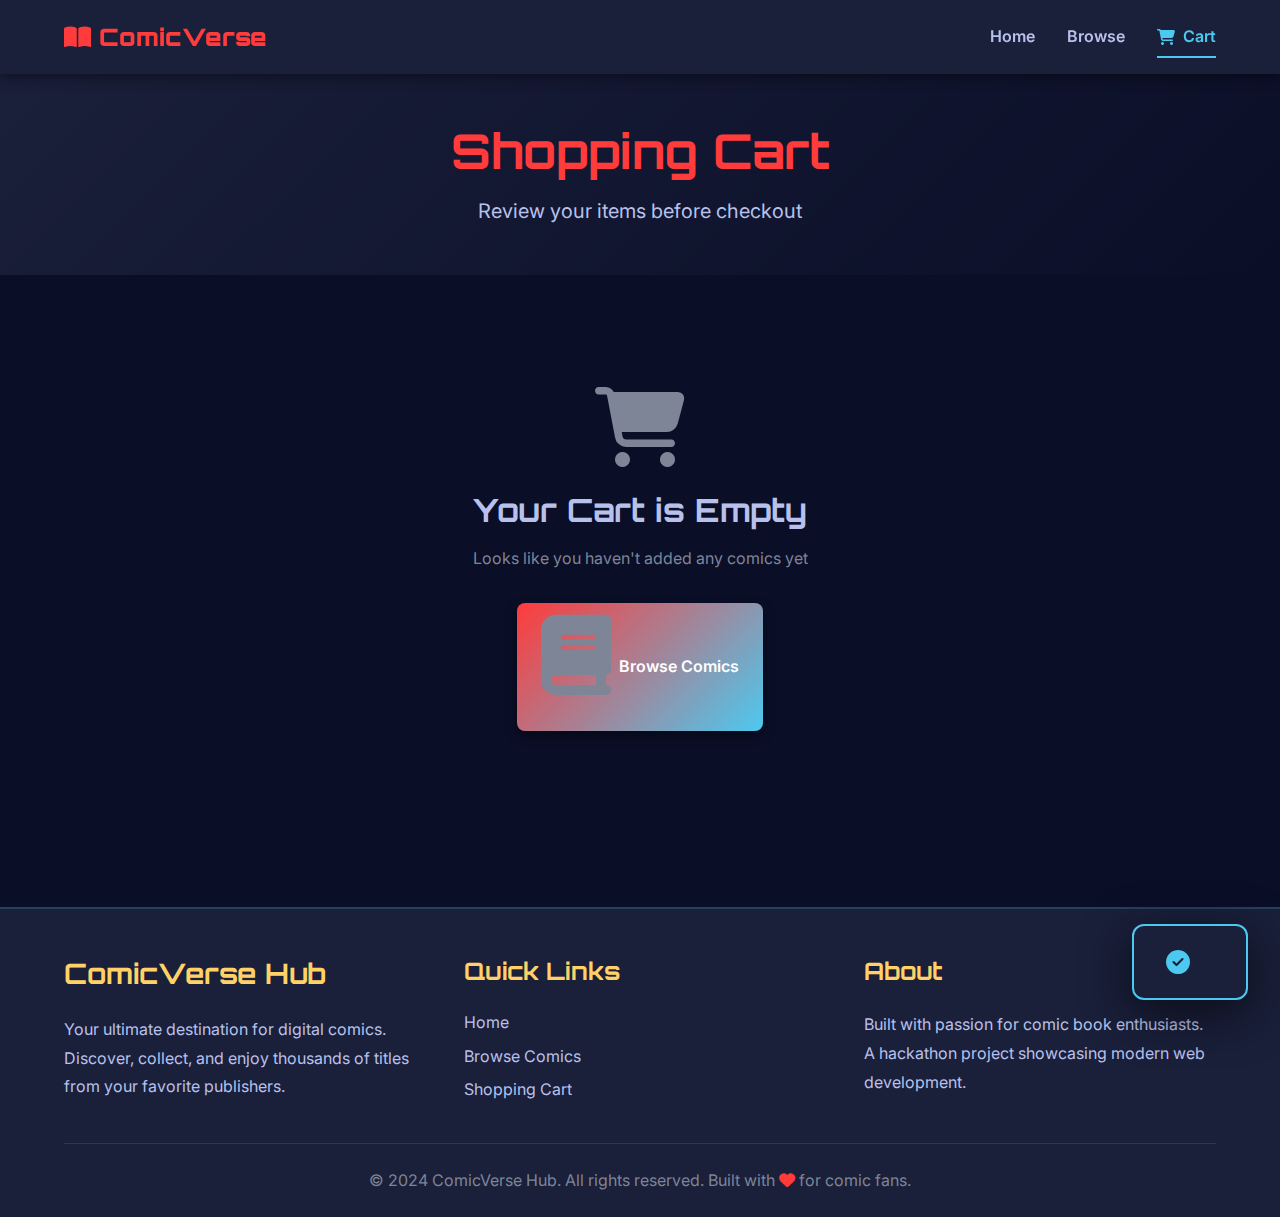
<file: cart.html>
<!DOCTYPE html>
<html lang="en">
<head>
    <meta charset="UTF-8">
    <meta name="viewport" content="width=device-width, initial-scale=1.0">
    <meta name="description" content="Your shopping cart">
    <title>Shopping Cart - ComicVerse Hub</title>
    
    <!-- Fonts -->
    <link rel="preconnect" href="https://fonts.googleapis.com">
    <link rel="preconnect" href="https://fonts.gstatic.com" crossorigin>
    <link href="https://fonts.googleapis.com/css2?family=Orbitron:wght@400;700;900&family=Inter:wght@300;400;600;700&display=swap" rel="stylesheet">
    
    <!-- Font Awesome -->
    <link rel="stylesheet" href="https://cdnjs.cloudflare.com/ajax/libs/font-awesome/6.4.0/css/all.min.css">
    
    <!-- Stylesheet -->
    <link rel="stylesheet" href="./css/styles.css">
</head>
<body>
    <!-- Navigation -->
    <nav class="navbar" id="navbar" role="navigation" aria-label="Main navigation">
        <div class="nav-container">
            <a href="./index.html" class="nav-logo" aria-label="ComicVerse Hub Home">
                <i class="fas fa-book-open" aria-hidden="true"></i>
                <span>ComicVerse</span>
            </a>
            
            <button class="nav-toggle" id="navToggle" aria-label="Toggle navigation menu" aria-expanded="false">
                <span class="hamburger"></span>
                <span class="hamburger"></span>
                <span class="hamburger"></span>
            </button>
            
            <ul class="nav-menu" id="navMenu" role="menubar">
                <li role="none"><a href="./index.html" class="nav-link" role="menuitem">Home</a></li>
                <li role="none"><a href="./browse.html" class="nav-link" role="menuitem">Browse</a></li>
                <li role="none"><a href="./cart.html" class="nav-link active" role="menuitem">
                    <i class="fas fa-shopping-cart" aria-hidden="true"></i>
                    Cart
                    <span class="cart-badge" id="cartBadge" aria-label="Items in cart">0</span>
                </a></li>
            </ul>
        </div>
    </nav>

    <!-- Cart Header -->
    <section class="cart-header">
        <div class="container">
            <h1>Shopping Cart</h1>
            <p id="cartSubtitle">Review your items before checkout</p>
        </div>
    </section>

    <!-- Cart Content -->
    <section class="cart-section" aria-label="Shopping cart contents">
        <div class="container">
            <div class="cart-layout">
                <!-- Cart Items -->
                <div class="cart-items" id="cartItems" data-testid="cart-items">
                    <!-- Cart items will be dynamically inserted -->
                </div>

                <!-- Cart Summary -->
                <aside class="cart-summary" id="cartSummary" data-testid="cart-summary">
                    <h2>Order Summary</h2>
                    <div class="summary-row">
                        <span>Subtotal:</span>
                        <span id="subtotalAmount" data-testid="subtotal-amount">$0.00</span>
                    </div>
                    <div class="summary-row">
                        <span>Tax (5%):</span>
                        <span id="taxAmount" data-testid="tax-amount">$0.00</span>
                    </div>
                    <div class="summary-divider"></div>
                    <div class="summary-row summary-total">
                        <span>Total:</span>
                        <span id="totalAmount" data-testid="total-amount">$0.00</span>
                    </div>
                    <button class="btn btn-primary btn-block" id="checkoutBtn" data-testid="checkout-btn" disabled>
                        <i class="fas fa-lock" aria-hidden="true"></i>
                        Proceed to Checkout
                    </button>
                </aside>
            </div>

            <!-- Empty Cart State -->
            <div class="empty-cart" id="emptyCart" style="display: none;" data-testid="empty-cart">
                <i class="fas fa-shopping-cart" aria-hidden="true"></i>
                <h2>Your Cart is Empty</h2>
                <p>Looks like you haven't added any comics yet</p>
                <a href="./browse.html" class="btn btn-primary" data-testid="browse-comics-btn">
                    <i class="fas fa-book" aria-hidden="true"></i>
                    Browse Comics
                </a>
            </div>
        </div>
    </section>

    <!-- Footer -->
    <footer class="footer" role="contentinfo">
        <div class="container">
            <div class="footer-content">
                <div class="footer-section">
                    <h3>ComicVerse Hub</h3>
                    <p>Your ultimate destination for digital comics. Discover, collect, and enjoy thousands of titles from your favorite publishers.</p>
                </div>
                <div class="footer-section">
                    <h4>Quick Links</h4>
                    <ul>
                        <li><a href="./index.html">Home</a></li>
                        <li><a href="./browse.html">Browse Comics</a></li>
                        <li><a href="./cart.html">Shopping Cart</a></li>
                    </ul>
                </div>
                <div class="footer-section">
                    <h4>About</h4>
                    <p>Built with passion for comic book enthusiasts. A hackathon project showcasing modern web development.</p>
                </div>
            </div>
            <div class="footer-bottom">
                <p>&copy; 2024 ComicVerse Hub. All rights reserved. Built with <i class="fas fa-heart" aria-hidden="true"></i> for comic fans.</p>
            </div>
        </div>
    </footer>

    <!-- Checkout Modal -->
    <div class="modal" id="checkoutModal" role="dialog" aria-labelledby="checkoutModalTitle" aria-modal="true" style="display: none;">
        <div class="modal-overlay" id="checkoutOverlay"></div>
        <div class="modal-content">
            <div class="modal-header">
                <h3 id="checkoutModalTitle">Order Confirmed!</h3>
            </div>
            <div class="modal-body">
                <i class="fas fa-check-circle success-icon" aria-hidden="true"></i>
                <p><strong>Thank you for your order!</strong></p>
                <p>Your simulated order has been placed successfully. In a real application, you would receive a confirmation email with order details.</p>
                <div class="order-details">
                    <p><strong>Order Total:</strong> <span id="orderTotal">$0.00</span></p>
                </div>
            </div>
            <div class="modal-footer">
                <a href="./browse.html" class="btn btn-primary" data-testid="continue-browsing-btn">Continue Browsing</a>
            </div>
        </div>
    </div>

    <!-- Toast Notification -->
    <div class="toast" id="toast" role="alert" aria-live="polite" aria-atomic="true">
        <div class="toast-content">
            <i class="toast-icon fas fa-check-circle" aria-hidden="true"></i>
            <span class="toast-message" id="toastMessage"></span>
        </div>
    </div>

    <!-- Scripts -->
    <script src="./js/comics.js"></script>
    <script src="./js/cart.js"></script>
</body>
</html>
</file>
<file: css/styles.css>
/* ===================================
   ComicVerse Hub - Main Stylesheet
   Dark Comic Theme with Bold Accents
   =================================== */

/* === CSS Variables === */
:root {
    /* Color Palette */
    --primary-bg: #0a0e27;
    --secondary-bg: #1a1f3a;
    --accent-red: #ff3b3b;
    --accent-yellow: #ffd166;
    --accent-cyan: #4cc9f0;
    --text-primary: #ffffff;
    --text-secondary: #b8c1ec;
    --text-muted: #7d8597;
    
    /* Spacing */
    --spacing-xs: 0.5rem;
    --spacing-sm: 1rem;
    --spacing-md: 1.5rem;
    --spacing-lg: 2rem;
    --spacing-xl: 3rem;
    --spacing-2xl: 4rem;
    
    /* Typography */
    --font-heading: 'Orbitron', sans-serif;
    --font-body: 'Inter', sans-serif;
    
    /* Border Radius */
    --radius-sm: 4px;
    --radius-md: 8px;
    --radius-lg: 12px;
    --radius-xl: 16px;
    
    /* Transitions */
    --transition-fast: 0.15s ease;
    --transition-base: 0.3s ease;
    --transition-slow: 0.5s ease;
    
    /* Shadows */
    --shadow-sm: 0 2px 4px rgba(0, 0, 0, 0.3);
    --shadow-md: 0 4px 12px rgba(0, 0, 0, 0.4);
    --shadow-lg: 0 8px 24px rgba(0, 0, 0, 0.5);
    --shadow-xl: 0 12px 48px rgba(0, 0, 0, 0.6);
    
    /* Z-index */
    --z-dropdown: 1000;
    --z-sticky: 1020;
    --z-modal-backdrop: 1040;
    --z-modal: 1050;
    --z-toast: 1060;
}

/* === Global Reset & Base Styles === */
* {
    margin: 0;
    padding: 0;
    box-sizing: border-box;
}

html {
    font-size: 16px;
    scroll-behavior: smooth;
}

body {
    font-family: var(--font-body);
    background-color: var(--primary-bg);
    color: var(--text-primary);
    line-height: 1.6;
    overflow-x: hidden;
    min-height: 100vh;
}

h1, h2, h3, h4, h5, h6 {
    font-family: var(--font-heading);
    font-weight: 700;
    line-height: 1.2;
    margin-bottom: var(--spacing-md);
}

h1 { font-size: 2.5rem; }
h2 { font-size: 2rem; }
h3 { font-size: 1.75rem; }
h4 { font-size: 1.5rem; }
h5 { font-size: 1.25rem; }
h6 { font-size: 1rem; }

a {
    color: var(--accent-cyan);
    text-decoration: none;
    transition: color var(--transition-base);
}

a:hover {
    color: var(--accent-yellow);
}

img {
    max-width: 100%;
    height: auto;
    display: block;
}

button {
    font-family: inherit;
    cursor: pointer;
    border: none;
    background: none;
}

/* === Utility Classes === */
.container {
    max-width: 1200px;
    margin: 0 auto;
    padding: 0 var(--spacing-md);
}

.btn {
    display: inline-flex;
    align-items: center;
    gap: var(--spacing-xs);
    padding: 0.75rem 1.5rem;
    font-size: 1rem;
    font-weight: 600;
    border-radius: var(--radius-md);
    transition: all var(--transition-base);
    cursor: pointer;
    border: none;
    text-decoration: none;
}

.btn-primary {
    background: linear-gradient(135deg, var(--accent-red), var(--accent-cyan));
    color: var(--text-primary);
    box-shadow: var(--shadow-md);
}

.btn-primary:hover {
    transform: translateY(-2px);
    box-shadow: var(--shadow-lg);
    color: var(--text-primary);
}

.btn-primary:active {
    transform: translateY(0);
}

.btn-primary:disabled {
    opacity: 0.5;
    cursor: not-allowed;
    transform: none;
}

.btn-secondary {
    background: var(--secondary-bg);
    color: var(--text-primary);
    border: 2px solid var(--accent-cyan);
}

.btn-secondary:hover {
    background: var(--accent-cyan);
    color: var(--primary-bg);
}

.btn-block {
    width: 100%;
    justify-content: center;
}

/* === Navigation === */
.navbar {
    background: var(--secondary-bg);
    padding: var(--spacing-sm) 0;
    position: sticky;
    top: 0;
    z-index: var(--z-sticky);
    box-shadow: var(--shadow-md);
}

.nav-container {
    max-width: 1200px;
    margin: 0 auto;
    padding: 0 var(--spacing-md);
    display: flex;
    justify-content: space-between;
    align-items: center;
}

.nav-logo {
    display: flex;
    align-items: center;
    gap: var(--spacing-xs);
    font-family: var(--font-heading);
    font-size: 1.5rem;
    font-weight: 900;
    color: var(--accent-red);
    transition: transform var(--transition-base);
}

.nav-logo:hover {
    transform: scale(1.05);
    color: var(--accent-red);
}

.nav-menu {
    display: flex;
    list-style: none;
    gap: var(--spacing-lg);
    align-items: center;
}

.nav-link {
    color: var(--text-secondary);
    font-weight: 600;
    transition: color var(--transition-base);
    position: relative;
    display: flex;
    align-items: center;
    gap: var(--spacing-xs);
    padding: 0.5rem 0;
}

.nav-link:hover,
.nav-link.active {
    color: var(--accent-cyan);
}

.nav-link::after {
    content: '';
    position: absolute;
    bottom: 0;
    left: 0;
    width: 0;
    height: 2px;
    background: var(--accent-cyan);
    transition: width var(--transition-base);
}

.nav-link:hover::after,
.nav-link.active::after {
    width: 100%;
}

.cart-badge {
    background: var(--accent-red);
    color: var(--text-primary);
    border-radius: 50%;
    padding: 0.25rem 0.5rem;
    font-size: 0.75rem;
    font-weight: 700;
    min-width: 20px;
    text-align: center;
}

.nav-toggle {
    display: none;
    flex-direction: column;
    gap: 4px;
    padding: 0.5rem;
}

.hamburger {
    width: 25px;
    height: 3px;
    background: var(--text-primary);
    transition: all var(--transition-base);
    border-radius: 2px;
}

/* === Hero Carousel === */
.hero-section {
    position: relative;
    height: 500px;
    overflow: hidden;
    background: linear-gradient(to bottom, var(--secondary-bg), var(--primary-bg));
}

.carousel {
    position: relative;
    width: 100%;
    height: 100%;
}

.carousel-inner {
    display: flex;
    height: 100%;
    transition: transform 0.6s cubic-bezier(0.68, -0.55, 0.265, 1.55);
}

.carousel-item {
    min-width: 100%;
    height: 100%;
    display: flex;
    align-items: center;
    justify-content: center;
    position: relative;
    background-size: cover;
    background-position: center;
}

.carousel-content {
    max-width: 1200px;
    padding: 0 var(--spacing-md);
    display: grid;
    grid-template-columns: 1fr 1fr;
    gap: var(--spacing-xl);
    align-items: center;
    width: 100%;
}

.carousel-text {
    z-index: 2;
}

.carousel-text h2 {
    font-size: 3rem;
    margin-bottom: var(--spacing-sm);
    color: var(--accent-yellow);
    text-shadow: 2px 2px 8px rgba(0, 0, 0, 0.8);
}

.carousel-text p {
    font-size: 1.25rem;
    color: var(--text-secondary);
    margin-bottom: var(--spacing-lg);
    text-shadow: 1px 1px 4px rgba(0, 0, 0, 0.8);
}

.carousel-image {
    display: flex;
    justify-content: center;
    align-items: center;
    z-index: 2;
}

.carousel-image img {
    max-width: 300px;
    height: auto;
    border-radius: var(--radius-lg);
    box-shadow: var(--shadow-xl);
    transition: transform var(--transition-slow);
}

.carousel-item:hover .carousel-image img {
    transform: scale(1.05);
}

.carousel-control {
    position: absolute;
    top: 50%;
    transform: translateY(-50%);
    background: rgba(255, 59, 59, 0.8);
    color: var(--text-primary);
    width: 50px;
    height: 50px;
    border-radius: 50%;
    display: flex;
    align-items: center;
    justify-content: center;
    font-size: 1.5rem;
    z-index: 10;
    transition: all var(--transition-base);
    cursor: pointer;
}

.carousel-control:hover {
    background: var(--accent-red);
    transform: translateY(-50%) scale(1.1);
}

.carousel-control:focus {
    outline: 2px solid var(--accent-yellow);
    outline-offset: 2px;
}

.carousel-control.prev {
    left: var(--spacing-md);
}

.carousel-control.next {
    right: var(--spacing-md);
}

.carousel-indicators {
    position: absolute;
    bottom: var(--spacing-md);
    left: 50%;
    transform: translateX(-50%);
    display: flex;
    gap: var(--spacing-xs);
    z-index: 10;
}

.carousel-indicator {
    width: 12px;
    height: 12px;
    border-radius: 50%;
    background: rgba(255, 255, 255, 0.5);
    border: none;
    cursor: pointer;
    transition: all var(--transition-base);
}

.carousel-indicator:hover,
.carousel-indicator.active {
    background: var(--accent-yellow);
    transform: scale(1.3);
}

.carousel-indicator:focus {
    outline: 2px solid var(--accent-cyan);
    outline-offset: 2px;
}

/* === Content Sections === */
.content-section {
    padding: var(--spacing-2xl) 0;
}

.section-title {
    text-align: center;
    font-size: 2.5rem;
    color: var(--accent-cyan);
    margin-bottom: var(--spacing-xl);
    position: relative;
    padding-bottom: var(--spacing-sm);
}

.section-title::after {
    content: '';
    position: absolute;
    bottom: 0;
    left: 50%;
    transform: translateX(-50%);
    width: 80px;
    height: 4px;
    background: linear-gradient(90deg, var(--accent-red), var(--accent-yellow));
    border-radius: 2px;
}

/* === Comic Grid === */
.comic-grid {
    display: grid;
    grid-template-columns: repeat(auto-fill, minmax(250px, 1fr));
    gap: var(--spacing-lg);
    margin-top: var(--spacing-lg);
}

.comic-card {
    background: var(--secondary-bg);
    border-radius: var(--radius-lg);
    overflow: hidden;
    transition: all var(--transition-base);
    box-shadow: var(--shadow-md);
    cursor: pointer;
    position: relative;
}

.comic-card:hover {
    transform: translateY(-8px);
    box-shadow: var(--shadow-xl);
}

.comic-card:focus-within {
    outline: 3px solid var(--accent-cyan);
    outline-offset: 2px;
}

.comic-cover {
    width: 100%;
    height: 350px;
    object-fit: cover;
    transition: transform var(--transition-slow);
}

.comic-card:hover .comic-cover {
    transform: scale(1.1);
}

.comic-info {
    padding: var(--spacing-md);
}

.comic-title {
    font-size: 1.25rem;
    color: var(--text-primary);
    margin-bottom: var(--spacing-xs);
    font-weight: 700;
    display: -webkit-box;
    -webkit-line-clamp: 2;
    -webkit-box-orient: vertical;
    overflow: hidden;
}

.comic-publisher {
    color: var(--accent-yellow);
    font-size: 0.875rem;
    font-weight: 600;
    margin-bottom: var(--spacing-xs);
}

.comic-genre {
    color: var(--text-muted);
    font-size: 0.875rem;
    margin-bottom: var(--spacing-sm);
}

.comic-price {
    font-size: 1.5rem;
    font-weight: 700;
    color: var(--accent-red);
    font-family: var(--font-heading);
}

/* === Publisher Grid === */
.publisher-spotlight {
    background: var(--secondary-bg);
}

.publisher-grid {
    display: grid;
    grid-template-columns: repeat(auto-fit, minmax(200px, 1fr));
    gap: var(--spacing-md);
    margin-top: var(--spacing-lg);
}

.publisher-card {
    background: var(--primary-bg);
    padding: var(--spacing-lg);
    border-radius: var(--radius-lg);
    text-align: center;
    transition: all var(--transition-base);
    border: 2px solid transparent;
}

.publisher-card:hover {
    border-color: var(--accent-cyan);
    transform: translateY(-4px);
}

.publisher-card h3 {
    color: var(--accent-yellow);
    margin-bottom: var(--spacing-xs);
}

.publisher-card p {
    color: var(--text-muted);
    font-size: 0.875rem;
}

/* === Browse Page === */
.browse-header,
.cart-header {
    background: linear-gradient(135deg, var(--secondary-bg), var(--primary-bg));
    padding: var(--spacing-xl) 0;
    text-align: center;
}

.browse-header h1,
.cart-header h1 {
    font-size: 3rem;
    color: var(--accent-red);
    margin-bottom: var(--spacing-sm);
}

.browse-header p,
.cart-header p {
    font-size: 1.25rem;
    color: var(--text-secondary);
}

.filters-section {
    background: var(--secondary-bg);
    padding: var(--spacing-lg) 0;
    position: sticky;
    top: 70px;
    z-index: var(--z-dropdown);
    box-shadow: var(--shadow-md);
}

.filters-container {
    display: grid;
    grid-template-columns: 2fr 1fr 1fr 1fr auto;
    gap: var(--spacing-md);
    align-items: end;
}

.filter-group {
    display: flex;
    flex-direction: column;
    gap: var(--spacing-xs);
}

.filter-label {
    display: flex;
    align-items: center;
    gap: var(--spacing-xs);
    color: var(--text-secondary);
    font-size: 0.875rem;
    font-weight: 600;
}

.search-input,
.filter-select {
    padding: 0.75rem;
    background: var(--primary-bg);
    border: 2px solid rgba(76, 201, 240, 0.3);
    border-radius: var(--radius-md);
    color: var(--text-primary);
    font-size: 1rem;
    transition: all var(--transition-base);
}

.search-input:focus,
.filter-select:focus {
    outline: none;
    border-color: var(--accent-cyan);
    box-shadow: 0 0 0 3px rgba(76, 201, 240, 0.1);
}

.filter-select {
    cursor: pointer;
}

.filter-select option {
    background: var(--primary-bg);
    color: var(--text-primary);
}

.results-count {
    display: flex;
    align-items: center;
    color: var(--text-muted);
    font-size: 0.875rem;
    white-space: nowrap;
}

.no-results {
    text-align: center;
    padding: var(--spacing-2xl);
    color: var(--text-muted);
}

.no-results i {
    font-size: 4rem;
    margin-bottom: var(--spacing-md);
    color: var(--accent-red);
}

.no-results h3 {
    color: var(--text-secondary);
    margin-bottom: var(--spacing-sm);
}

/* === Detail Page === */
.back-section {
    padding: var(--spacing-md) 0;
}

.back-button {
    display: inline-flex;
    align-items: center;
    gap: var(--spacing-xs);
    padding: 0.75rem 1.5rem;
    background: var(--secondary-bg);
    color: var(--text-primary);
    border-radius: var(--radius-md);
    font-weight: 600;
    transition: all var(--transition-base);
    border: 2px solid transparent;
}

.back-button:hover {
    border-color: var(--accent-cyan);
    transform: translateX(-4px);
}

.detail-section {
    padding: var(--spacing-xl) 0;
}

.detail-grid {
    display: grid;
    grid-template-columns: 400px 1fr;
    gap: var(--spacing-xl);
    align-items: start;
}

.detail-image-container {
    position: sticky;
    top: 100px;
}

.detail-cover {
    width: 100%;
    border-radius: var(--radius-lg);
    box-shadow: var(--shadow-xl);
    transition: transform var(--transition-slow);
    cursor: zoom-in;
}

.detail-cover:hover {
    transform: scale(1.05);
}

.detail-info h1 {
    font-size: 2.5rem;
    color: var(--accent-yellow);
    margin-bottom: var(--spacing-sm);
}

.detail-meta {
    display: flex;
    flex-wrap: wrap;
    gap: var(--spacing-md);
    margin-bottom: var(--spacing-lg);
}

.meta-item {
    display: flex;
    flex-direction: column;
    gap: 0.25rem;
}

.meta-label {
    font-size: 0.875rem;
    color: var(--text-muted);
    text-transform: uppercase;
    letter-spacing: 0.5px;
}

.meta-value {
    font-size: 1.125rem;
    color: var(--text-primary);
    font-weight: 600;
}

.detail-synopsis {
    background: var(--secondary-bg);
    padding: var(--spacing-lg);
    border-radius: var(--radius-lg);
    margin-bottom: var(--spacing-lg);
    border-left: 4px solid var(--accent-cyan);
}

.detail-synopsis h3 {
    color: var(--accent-cyan);
    margin-bottom: var(--spacing-sm);
}

.detail-synopsis p {
    color: var(--text-secondary);
    line-height: 1.8;
}

.detail-creators {
    background: var(--secondary-bg);
    padding: var(--spacing-lg);
    border-radius: var(--radius-lg);
    margin-bottom: var(--spacing-lg);
}

.detail-creators h3 {
    color: var(--accent-cyan);
    margin-bottom: var(--spacing-md);
}

.creators-list {
    display: grid;
    grid-template-columns: repeat(auto-fit, minmax(150px, 1fr));
    gap: var(--spacing-md);
}

.creator-item {
    display: flex;
    flex-direction: column;
    gap: 0.25rem;
}

.creator-role {
    font-size: 0.875rem;
    color: var(--text-muted);
    text-transform: uppercase;
    letter-spacing: 0.5px;
}

.creator-name {
    color: var(--text-primary);
    font-weight: 600;
}

.detail-actions {
    display: flex;
    gap: var(--spacing-md);
    align-items: center;
}

.detail-price {
    font-size: 2rem;
    font-weight: 900;
    color: var(--accent-red);
    font-family: var(--font-heading);
}

.detail-loading {
    text-align: center;
    padding: var(--spacing-2xl);
    color: var(--text-muted);
}

.detail-loading i {
    font-size: 3rem;
    margin-bottom: var(--spacing-md);
    color: var(--accent-cyan);
}

/* === Cart Page === */
.cart-section {
    padding: var(--spacing-xl) 0;
    min-height: 60vh;
}

.cart-layout {
    display: grid;
    grid-template-columns: 1fr 400px;
    gap: var(--spacing-xl);
    align-items: start;
}

.cart-items {
    display: flex;
    flex-direction: column;
    gap: var(--spacing-md);
}

.cart-item {
    display: grid;
    grid-template-columns: 100px 1fr auto;
    gap: var(--spacing-md);
    background: var(--secondary-bg);
    padding: var(--spacing-md);
    border-radius: var(--radius-lg);
    align-items: center;
    transition: all var(--transition-base);
}

.cart-item:hover {
    box-shadow: var(--shadow-md);
}

.cart-item-image {
    width: 100px;
    height: 150px;
    object-fit: cover;
    border-radius: var(--radius-md);
}

.cart-item-info h3 {
    font-size: 1.25rem;
    color: var(--text-primary);
    margin-bottom: var(--spacing-xs);
}

.cart-item-publisher {
    color: var(--accent-yellow);
    font-size: 0.875rem;
    margin-bottom: var(--spacing-xs);
}

.cart-item-price {
    color: var(--accent-red);
    font-size: 1.125rem;
    font-weight: 700;
    margin-bottom: var(--spacing-sm);
}

.cart-item-controls {
    display: flex;
    align-items: center;
    gap: var(--spacing-sm);
}

.qty-control {
    display: flex;
    align-items: center;
    gap: var(--spacing-xs);
}

.qty-btn {
    width: 32px;
    height: 32px;
    display: flex;
    align-items: center;
    justify-content: center;
    background: var(--primary-bg);
    color: var(--text-primary);
    border: 2px solid var(--accent-cyan);
    border-radius: var(--radius-sm);
    font-size: 1rem;
    font-weight: 700;
    transition: all var(--transition-base);
}

.qty-btn:hover {
    background: var(--accent-cyan);
    color: var(--primary-bg);
}

.qty-btn:disabled {
    opacity: 0.5;
    cursor: not-allowed;
}

.qty-value {
    min-width: 40px;
    text-align: center;
    font-weight: 600;
    font-size: 1.125rem;
}

.cart-item-actions {
    display: flex;
    flex-direction: column;
    gap: var(--spacing-sm);
    align-items: flex-end;
}

.cart-item-total {
    font-size: 1.5rem;
    font-weight: 900;
    color: var(--accent-red);
    font-family: var(--font-heading);
}

.remove-btn {
    display: flex;
    align-items: center;
    gap: var(--spacing-xs);
    padding: 0.5rem 1rem;
    background: transparent;
    color: var(--text-muted);
    border: 1px solid var(--text-muted);
    border-radius: var(--radius-sm);
    font-size: 0.875rem;
    transition: all var(--transition-base);
}

.remove-btn:hover {
    background: var(--accent-red);
    border-color: var(--accent-red);
    color: var(--text-primary);
}

.cart-summary {
    background: var(--secondary-bg);
    padding: var(--spacing-lg);
    border-radius: var(--radius-lg);
    position: sticky;
    top: 100px;
}

.cart-summary h2 {
    font-size: 1.5rem;
    color: var(--accent-cyan);
    margin-bottom: var(--spacing-md);
}

.summary-row {
    display: flex;
    justify-content: space-between;
    margin-bottom: var(--spacing-sm);
    color: var(--text-secondary);
}

.summary-total {
    font-size: 1.25rem;
    font-weight: 700;
    color: var(--text-primary);
    padding-top: var(--spacing-sm);
}

.summary-divider {
    height: 1px;
    background: rgba(255, 255, 255, 0.1);
    margin: var(--spacing-md) 0;
}

.empty-cart {
    text-align: center;
    padding: var(--spacing-2xl);
}

.empty-cart i {
    font-size: 5rem;
    color: var(--text-muted);
    margin-bottom: var(--spacing-md);
}

.empty-cart h2 {
    color: var(--text-secondary);
    margin-bottom: var(--spacing-sm);
}

.empty-cart p {
    color: var(--text-muted);
    margin-bottom: var(--spacing-lg);
}

/* === Modal === */
.modal {
    position: fixed;
    top: 0;
    left: 0;
    width: 100%;
    height: 100%;
    z-index: var(--z-modal);
    display: flex;
    align-items: center;
    justify-content: center;
    opacity: 0;
    pointer-events: none;
    transition: opacity var(--transition-base);
}

.modal.active {
    opacity: 1;
    pointer-events: all;
}

.modal-overlay {
    position: absolute;
    top: 0;
    left: 0;
    width: 100%;
    height: 100%;
    background: rgba(0, 0, 0, 0.8);
    backdrop-filter: blur(4px);
}

.modal-content {
    position: relative;
    background: var(--secondary-bg);
    border-radius: var(--radius-lg);
    max-width: 500px;
    width: 90%;
    max-height: 90vh;
    overflow-y: auto;
    box-shadow: var(--shadow-xl);
    border: 2px solid var(--accent-cyan);
    animation: modalSlideIn 0.3s ease;
}

@keyframes modalSlideIn {
    from {
        transform: translateY(-50px);
        opacity: 0;
    }
    to {
        transform: translateY(0);
        opacity: 1;
    }
}

.modal-header {
    display: flex;
    justify-content: space-between;
    align-items: center;
    padding: var(--spacing-md) var(--spacing-lg);
    border-bottom: 1px solid rgba(255, 255, 255, 0.1);
}

.modal-header h3 {
    color: var(--accent-cyan);
    margin: 0;
}

.modal-close {
    width: 32px;
    height: 32px;
    display: flex;
    align-items: center;
    justify-content: center;
    background: transparent;
    color: var(--text-muted);
    border-radius: 50%;
    transition: all var(--transition-base);
    font-size: 1.25rem;
}

.modal-close:hover {
    background: var(--accent-red);
    color: var(--text-primary);
}

.modal-body {
    padding: var(--spacing-lg);
    text-align: center;
}

.success-icon {
    font-size: 4rem;
    color: var(--accent-cyan);
    margin-bottom: var(--spacing-md);
}

.modal-body p {
    color: var(--text-secondary);
    line-height: 1.8;
    margin-bottom: var(--spacing-sm);
}

.order-details {
    background: var(--primary-bg);
    padding: var(--spacing-md);
    border-radius: var(--radius-md);
    margin-top: var(--spacing-md);
}

.modal-footer {
    display: flex;
    gap: var(--spacing-md);
    padding: var(--spacing-md) var(--spacing-lg);
    border-top: 1px solid rgba(255, 255, 255, 0.1);
    justify-content: center;
}

/* === Toast Notification === */
.toast {
    position: fixed;
    bottom: -100px;
    right: var(--spacing-lg);
    background: var(--secondary-bg);
    padding: var(--spacing-md) var(--spacing-lg);
    border-radius: var(--radius-lg);
    box-shadow: var(--shadow-xl);
    z-index: var(--z-toast);
    border: 2px solid var(--accent-cyan);
    transition: bottom var(--transition-base);
    max-width: 400px;
}

.toast.show {
    bottom: var(--spacing-lg);
}

.toast-content {
    display: flex;
    align-items: center;
    gap: var(--spacing-md);
}

.toast-icon {
    font-size: 1.5rem;
    color: var(--accent-cyan);
}

.toast-message {
    color: var(--text-primary);
    font-weight: 600;
}

/* === Footer === */
.footer {
    background: var(--secondary-bg);
    padding: var(--spacing-xl) 0 var(--spacing-md);
    margin-top: var(--spacing-2xl);
    border-top: 2px solid rgba(76, 201, 240, 0.2);
}

.footer-content {
    display: grid;
    grid-template-columns: repeat(auto-fit, minmax(250px, 1fr));
    gap: var(--spacing-xl);
    margin-bottom: var(--spacing-lg);
}

.footer-section h3,
.footer-section h4 {
    color: var(--accent-yellow);
    margin-bottom: var(--spacing-md);
}

.footer-section p {
    color: var(--text-secondary);
    line-height: 1.8;
}

.footer-section ul {
    list-style: none;
}

.footer-section ul li {
    margin-bottom: var(--spacing-xs);
}

.footer-section ul li a {
    color: var(--text-secondary);
    transition: color var(--transition-base);
}

.footer-section ul li a:hover {
    color: var(--accent-cyan);
}

.footer-bottom {
    text-align: center;
    padding-top: var(--spacing-md);
    border-top: 1px solid rgba(255, 255, 255, 0.1);
    color: var(--text-muted);
}

.footer-bottom i {
    color: var(--accent-red);
}

/* === Responsive Design === */
@media (max-width: 1024px) {
    .carousel-content {
        grid-template-columns: 1fr;
        text-align: center;
    }
    
    .carousel-image {
        order: -1;
    }
    
    .detail-grid {
        grid-template-columns: 1fr;
    }
    
    .detail-image-container {
        position: static;
        max-width: 400px;
        margin: 0 auto;
    }
    
    .cart-layout {
        grid-template-columns: 1fr;
    }
    
    .cart-summary {
        position: static;
    }
    
    .filters-container {
        grid-template-columns: 1fr;
    }
    
    .results-count {
        text-align: center;
    }
}

@media (max-width: 768px) {
    h1 { font-size: 2rem; }
    h2 { font-size: 1.75rem; }
    
    .nav-toggle {
        display: flex;
    }
    
    .nav-menu {
        position: absolute;
        top: 100%;
        left: 0;
        right: 0;
        background: var(--secondary-bg);
        flex-direction: column;
        gap: 0;
        padding: var(--spacing-md);
        box-shadow: var(--shadow-lg);
        max-height: 0;
        overflow: hidden;
        transition: max-height var(--transition-base);
    }
    
    .nav-menu.active {
        max-height: 500px;
    }
    
    .nav-link {
        padding: var(--spacing-sm) 0;
        width: 100%;
    }
    
    .hero-section {
        height: 400px;
    }
    
    .carousel-text h2 {
        font-size: 2rem;
    }
    
    .carousel-text p {
        font-size: 1rem;
    }
    
    .carousel-image img {
        max-width: 200px;
    }
    
    .comic-grid {
        grid-template-columns: repeat(auto-fill, minmax(150px, 1fr));
        gap: var(--spacing-md);
    }
    
    .comic-cover {
        height: 250px;
    }
    
    .comic-info {
        padding: var(--spacing-sm);
    }
    
    .comic-title {
        font-size: 1rem;
    }
    
    .comic-price {
        font-size: 1.25rem;
    }
    
    .cart-item {
        grid-template-columns: 80px 1fr;
    }
    
    .cart-item-actions {
        grid-column: 1 / -1;
        flex-direction: row;
        justify-content: space-between;
        align-items: center;
        margin-top: var(--spacing-sm);
    }
    
    .section-title {
        font-size: 1.75rem;
    }
}

@media (max-width: 480px) {
    .container {
        padding: 0 var(--spacing-sm);
    }
    
    .carousel-control {
        width: 40px;
        height: 40px;
        font-size: 1.25rem;
    }
    
    .carousel-control.prev {
        left: var(--spacing-sm);
    }
    
    .carousel-control.next {
        right: var(--spacing-sm);
    }
    
    .comic-grid {
        grid-template-columns: repeat(auto-fill, minmax(120px, 1fr));
    }
    
    .filter-group {
        font-size: 0.875rem;
    }
    
    .btn {
        padding: 0.625rem 1.25rem;
        font-size: 0.875rem;
    }
    
    .modal-content {
        width: 95%;
    }
    
    .toast {
        right: var(--spacing-sm);
        left: var(--spacing-sm);
        max-width: none;
    }
}

/* === Focus Styles for Accessibility === */
*:focus-visible {
    outline: 2px solid var(--accent-cyan);
    outline-offset: 2px;
}

/* === Loading Animation === */
@keyframes spin {
    to { transform: rotate(360deg); }
}

.fa-spinner {
    animation: spin 1s linear infinite;
}

/* === Smooth Scrolling === */
@media (prefers-reduced-motion: reduce) {
    *,
    *::before,
    *::after {
        animation-duration: 0.01ms !important;
        animation-iteration-count: 1 !important;
        transition-duration: 0.01ms !important;
        scroll-behavior: auto !important;
    }
}
</file>
